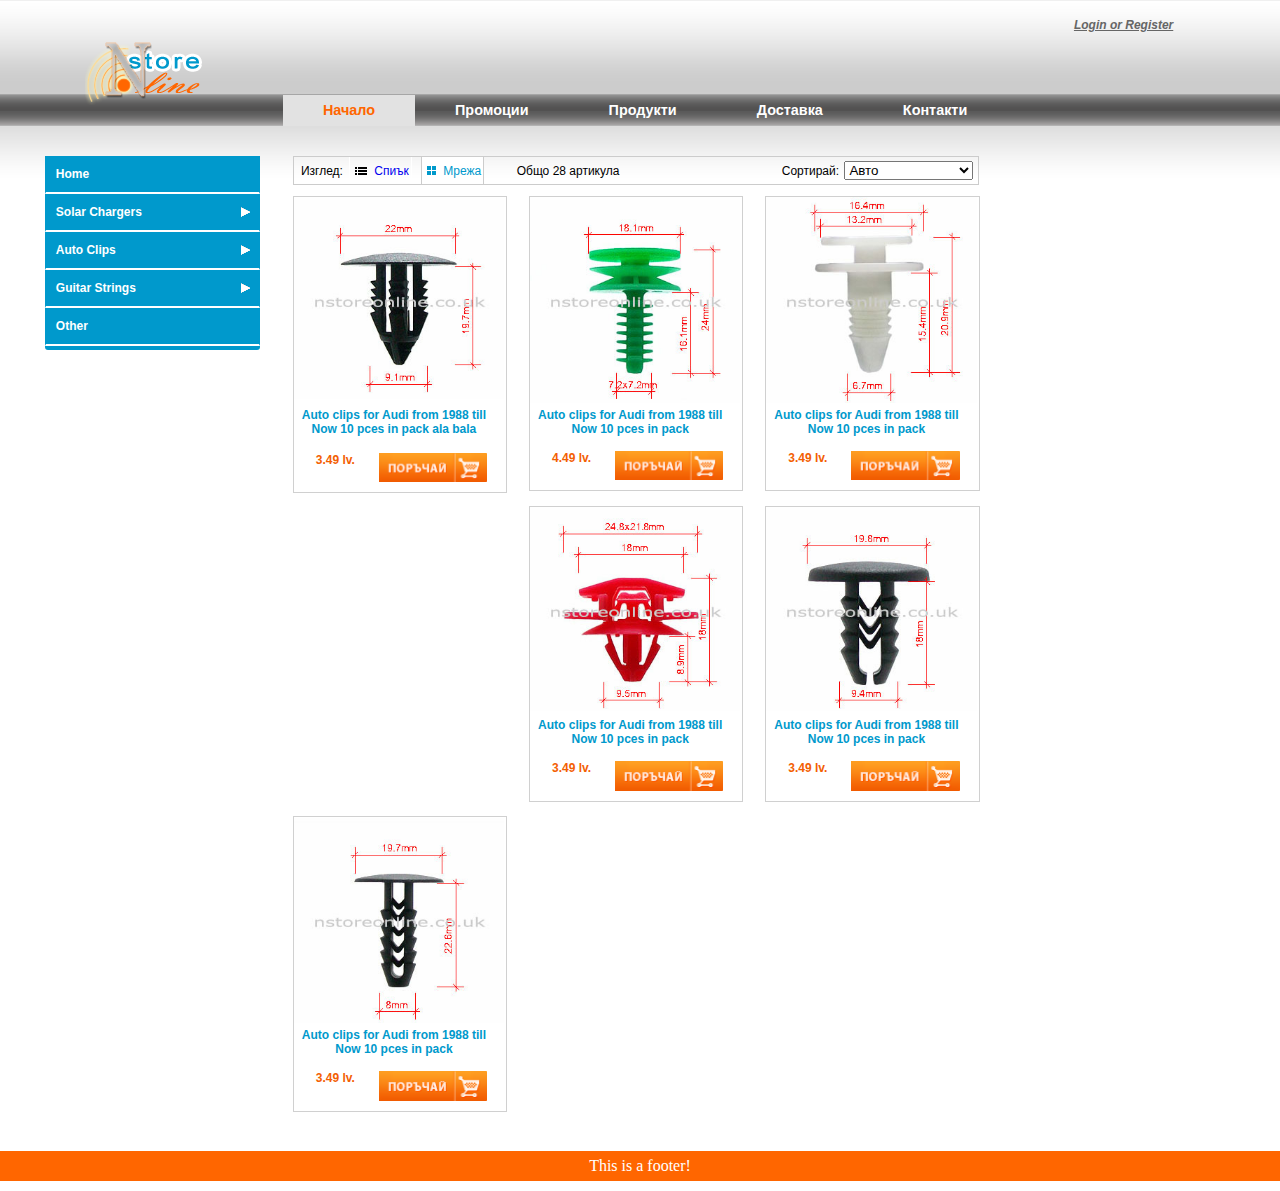
<file: index.html>
<!DOCTYPE html PUBLIC "-//W3C//DTD XHTML 1.0 Transitional//EN" "http://www.w3.org/TR/xhtml1/DTD/xhtml1-transitional.dtd">
<html xmlns="http://www.w3.org/1999/xhtml">
<head>
<meta http-equiv="Content-Type" content="text/html; charset=utf-8" />
    <title>NstoreOnline</title>
	<link rel="stylesheet" href="css/screen_large.css"  type="text/css" />
	<link rel="stylesheet" media="only screen and (min-width:600px) and (max-width:950px)" href="css/screen_mediam.css"  type="text/css" />
	<link rel="stylesheet" media="only screen and (min-width:50px) and (max-width:599px)" href="css/screen_small.css" type="text/css" />
	<script type="text/javascript" src="js/jquery-1.8.3.min.js"></script>
	<script type="text/javascript" src="js/farinspace/jquery.imgpreload.min.js"></script>
	<script type="text/javascript" src="js/design.js"></script>
</head>

<body>
	<div id="container">
								<!-- Start Banner -->
		<div id="top_banner">
			   <div class="div-logo">
					<a class="logo" href="#"></a>
			   </div>
		   
				<div class="div-banner-right">
		   
					<div class="div-vhod" ><a class="vhoda1"  href="#">Login or Register</a></div> 
		   
				</div>
				
					<nav class="top-menu-btn" id="nav-bar">
						<div id="menu">
							<a href="#" class="top_active">Начало</a>
							<a href="#">Промоции</a>
							<a href="#">Продукти</a>
							<a href="#">Доставка</a>
							<a href="#">Контакти</a>
						</div>
					</nav>
					<a href="#" class="mobile_menu" id="mob-menu"></a>
					<a href="#" class="mobile_left_menu" id="mob_left_menu"></a>
		</div>
						<!-- End Banner   -->

						<!-- Start Left menu , Content, Right side -->
		<div id="contentarea">

<!--  Left side menu START  -->
			<div id="left-hide" >
				<div id="left-menu-container">

					<div id='leftside_menu'>
					     <ul>

					     	<li class="active"><a href="#"><span>Home</span></a></li>

							 <li class='has-submenu'><a href='#'><span>Solar Chargers</span></a>
							 	<ul>
							 		<li><a href='#'><span>Mono Cristaline</span></a></li>
								   <li class='last'><a href='#'><span>Silitius</span></a></li>
							 	</ul>
							 </li>

							 <li class='has-submenu'><a href='#'><span>Auto Clips</span></a>
								<ul>
								   <li><a href='#'><span>Audi</span></a></li>
								   <li><a href='#'><span>BMW</span></a></li>
								   <li><a href='#'><span>Ford</span></a></li>
								   <li><a href='#'><span>Mercedes</span></a></li>
								   <li class='last'><a href='#'><span>VW</span></a></li>
								</ul>
							 </li>

							 <li class='has-submenu'><a href='#'><span>Guitar Strings</span></a>
								<ul>
								   <li><a href='#'><span>Fender</span></a></li>
								   <li class='last'><a href='#'><span>Gibsson</span></a></li>
								</ul>
							 </li>
							 
							 <li class='last'><a href='#'><span>Other</span></a></li>
						  </ul>
				   </div>
					
				</div>
			</div>
<!--  Left side menu END   -->			


<!--Right side container -->
			<div id="right-container">

			</div>

<!-- Main Content  -->
			<div id="maincontent">


	<!-- Top Navigation -->			
				<div id="main-content-nav">

					<div class="rullers" id="izgled">
						<span>Изглед: </span>
						<a href="#" id="spisak"><span>Спиък</span></a>
						<a href="#" id="mreja" class="active-rul"><span>Мрежа</span></a>
					</div>
					
					<div class="rullers"><span>Общо 28 артикула</span></div>
					<div class="rullers" id="sortirai"><span>Сортирай:</span>
						<select type="text" >
							<option value="1">Авто</option>
							<option value="2">Цена Възходяща</option>
							<option value="3">Цена Низходяща</option>
							<option value="4">По Кат. No.</option>
						</select>
					</div>
					
				</div>



	<!-- Divs with products START -->			
				<div class="thumbs">
					<img src="images/Clips/c1260.jpg"/>
					<p class="name">Auto clips for Audi  from 1988 till Now 10 pces in pack ala bala nica turska panica</p>
					<div class="price">3.49 lv.</div>
					<div class="btn_porachai"><img src="images/11.png"/></div>
				</div><!-- end of thumbs1 -->

				<div class="thumbs">
					<img src="images/Clips/c1259.jpg"/>
					<p class="name">Auto clips for Audi  from 1988 till Now 10 pces in pack</p>
					<div class="price">4.49 lv.</div>
					<div class="btn_porachai"><img src="images/11.png"/></div>
				</div><!-- end of thumbs2 -->
				<div class="thumbs">
					<img src="images/Clips/c1262.jpg"/>
					<p class="name">Auto clips for Audi  from 1988 till Now 10 pces in pack</p>
					<div class="price">3.49 lv.</div>
					<div class="btn_porachai"><img src="images/11.png"/></div>
				</div><!-- end of thumbs3 -->
				<div class="thumbs">
					<img src="images/Clips/c1263.jpg"/>
					<p class="name">Auto clips for Audi  from 1988 till Now 10 pces in pack</p>
					<div class="price">3.49 lv.</div>
					<div class="btn_porachai"><img src="images/11.png"/></div>
				</div><!-- end of thumbs4 -->
				<div class="thumbs">
					<img src="images/Clips/c1284.jpg"/>
					<p class="name">Auto clips for Audi  from 1988 till Now 10 pces in pack</p>
					<div class="price">3.49 lv.</div>
					<div class="btn_porachai"><img src="images/11.png"/></div>
				</div><!-- end of thumbs5 -->
				<div class="thumbs">
					<img src="images/Clips/c1288.jpg"/>
					<p class="name">Auto clips for Audi  from 1988 till Now 10 pces in pack</p>
					<div class="price">3.49 lv.</div>
					<div class="btn_porachai"><img src="images/11.png"/></div>
				</div><!-- end of thumbs6 -->
	<!-- Divs with products END -->			

			</div><!-- End of main content -->

			





		</div>	
					<!-- End Left menu , Content, Right side -->

			

		<script >
			
		</script>		
	</div>	

	<footer>
			This is a footer!
	</footer>	
</body>
</html>
</file>
<file: css/screen_large.css>
body{
	margin:0;
	padding:0;
	background: url(../images/bg_body.png);
	background-repeat:  repeat-x;
}

#container{
	width: 93%;
	max-width:1200px;
	margin: 0px auto;
}

#top_banner{
	height: 126px;
}

.div-logo{
	position: relative;
	float: left;
	width: 18%;
	height: 126px;
}

.div-banner-right{
	float: left;
	width: 81%;
	height: 95px;
}

.div-vhod{
	float:right;
	width: 85%;
	height:25px;
	margin-top:8px;
	text-align:right;
}

a.logo {
	position: absolute;
	width: 120px;
	height: 70px;
	top: 35px;
	left: 40px;
	background-image: url(../images/logo2.png);
	background-repeat: no-repeat;
}

a.logo:hover{
	background-position: bottom;
} 

.vhoda{
	float:left;
	font-size: 10px;
	color:#666;
	font-family: Verdana,Arial,Helvetica,sans-serif;
	font-weight: bold;
	font-style: italic;
	padding-top:3px;
	padding-left:10px;
	padding-right:10px;
}

.vhoda1{
	float:right;
	font-size: 12px;
	color:#666;
	font-family: Verdana,Arial,Helvetica,sans-serif;
	font-weight: bold;
	font-style: italic;
	margin: 10px 50px 0px 0px;
}

.vhod-form{
	float:left;
	font-size: 10px;
	color:#666;
	font-family: Verdana,Arial,Helvetica,sans-serif;
	font-weight: bold;
	font-style: italic;
	padding-left: 15px;
}

#nav-bar {overflow: hidden;}

.top-menu-btn { 
 
	margin-top:0px;
	float:right;
	width:80%;
	height:30px;
}

#menu {
    margin:0;  
    padding:0;
    height:31px;
    font-family:Verdana,Arial,Helvetica,sans-serif;  
	font-weight:bold;
    font-size:0.9em;
    height: auto;
}  

#menu a { 
	text-decoration: none; 
	display: inline-block; 
    float:left;  
    line-height:31px;  
    padding:0 40px;
    color:#FFF; 
} 
 
#menu a:hover {  
	color:#ff6600; 
    background-color:#e2e2e2;  
    text-decoration:none;  
}

#menu a.top_active{
	color:#ff6600; 
    background-color:#e2e2e2;  
    text-decoration:none;
}

a.mobile_menu{display:none;}

@media screen and (max-width: 1130px){
#top_banner{width: 93%;}

#menu a{padding:0 26px;}
	
}


/*End of Banner*/

/* ------------------------------FLAS Animation --------------------*/
.main_div{
	position:relative;
	float:right;
	background-color:#fff;
	width: 100%;
	max-width:215px;
	height:auto;
	z-index: 1;
}

/* ------------------------------ END of FLAS Animation --------------------*/

#contentarea{
	clear:both;
	width:100%;
	float:left;
	margin-top:30px;
}

/* left menu start here*/

#left-hide{					/*   To hide Left Menu in small screens!   */
	float: left;
	width: 19%;
	min-width: 140px;
	height: auto;
	min-height: 1px;
}	

#left-hide{
	z-index: 1;
	overflow-y:hidden;
}						


#left-menu-container{
	float: left;
	width:100%;
	max-width: 215px;
	background-color: #fff;
	height: auto;
	
}

/* ------------------ Styles Left Side Menu------------------- */
#leftside_menu,
#leftside_menu ul,
#leftside_menu li,
#leftside_menu a {
  margin: 0;
  padding: 0;
  border: 0;
  list-style: none;
  font-weight: normal;
  text-decoration: none;
  line-height: 1;
  font-family: Arial, sans-serif;
  font-size: 12px;
  position: relative;
}

#leftside_menu {
  width: 100%;
  border-bottom: 4px solid #0099cc;
  -webkit-border-radius: 3px;
  -moz-border-radius: 3px;
  border-radius: 3px;
}

#leftside_menu a {
  line-height: 1.0;
}

#leftside_menu > ul > li {
  background: #0099cc;
 /* background: -moz-linear-gradient(#0099cc 0%, #007ecc 100%);
  background: -webkit-gradient(linear, left top, left bottom, color-stop(0%, #0099cc), color-stop(100%, #007ecc));
  background: -webkit-linear-gradient(#0099cc 0%, #007ecc 100%);
  background: linear-gradient(#0099cc 0%, #007ecc 100%);*/
}

#leftside_menu > ul > li:hover {
background: rgba(0,153,204,0.85);
  /*background: #11aadd;*/
 /* background: -moz-linear-gradient(#11aadd 0%, #007ecc 100%);
  background: -webkit-gradient(linear, left top, left bottom, color-stop(0%, #11aadd), color-stop(100%, #007ecc));
  background: -webkit-linear-gradient(#11aadd 0%, #007ecc 100%);
  background: linear-gradient(#11aadd 0%, #007ecc 100%);*/
}

#leftside_menu > ul > li > a {
  font-size: 12px;
  font-weight: bold;
  display: block;
  color: #fff;
  border: 1px solid #0099cc;
  border-top: none;
  border-bottom: 2px solid #fff;
 /* text-shadow: 0 -1px 1px #751d0c;*/
}

#leftside_menu > ul > li > a > span {
  display: block;
  padding: 12px 10px;
  -webkit-border-radius: 4px;
  -moz-border-radius: 4px;
  border-radius: 4px;
}

#leftside_menu > ul > li > a:hover {
  text-decoration: none;
}

#leftside_menu > ul > li.active {
  border-bottom: none;
}

#leftside_menu > ul > li.has-submenu > a span {
  background: url(../images/collapsed.gif) 96% center no-repeat;
}
#leftside_menu > ul > li.has-submenu.active > a span {
  background: url(../images/expanded.gif) 96% center no-repeat;
}

/* Sub menu style start */
#leftside_menu ul ul {
  display: none;
  background: #fff;
  
}
#leftside_menu ul ul li {
  padding: 0;
  border-bottom: 1px solid #0099cc;
  border-top: none;
}

#leftside_menu ul ul li:last-child {
  border-bottom: none;
}

#leftside_menu ul ul a {
  background : #ffffff url(../images/left_m_circle.png) no-repeat left center;
  text-decoration:none;
  padding: 5px 10px;
  display: block;
  color: #333333;
}
#leftside_menu ul ul a.current {
  background : #ffffff url(../imagesleft_m_circlea.png) no-repeat left center;
}
#leftside_menu ul ul a:hover {
  background : #ffffff url(../images/left_m_circlea.png) no-repeat left center;
  color: #ff6600;
  text-decoration: none;
} /*   End of new one!!! leftmenu*/

/* End of left menu */
/* -----------------------------Main Content START --------------------------------------------------------------*/


#contentarea #maincontent{
	float:left;
	width:61.5%;
}

/* -------------- Item Review Start  ----------------------*/

#item-review{
	width: 93.5%;
	margin-left: 3%;
	margin-bottom: 1.5%;
	height: 30px;
	font-family: Arial, sans-serif;
  	font-size: 18px;
  	font-weight: bold;
  	line-height: 1;
	border-bottom: 1px solid #ccc; 
}

.item-header{color:#0099cc;}
.quontity{color:#ff6600;}

.review{
	float: left;
	width: 93.5%;
	height: auto;
	border-bottom: 1px solid #ccc;
	margin-left: 3%;
	margin-bottom: 5px;
}

.review-left{
	float: left;
	height: auto;
	width: 50%;
	max-width: 295px;
	margin-left: 1%;
}

.review-info{
	float: right;
	width: 49%;
}

.review-left img{
	width: 100%;
	height: auto;
}

.thumb1{
	float: left;
	height: auto;
}

.thumb1 img{
	width: 60px;
	height: auto;
}

.review-middle{
	float: left;
	width: 48%;
	margin-left: 2%;
	height: auto;
}

.review-right{
	float: left;
	width: 48%;
	margin-left: 2%;
	height: auto;
}

.review h3{
	line-height: 35px;
	font-size: 14px;
    color: #666666;
    font-family: Verdana,Arial,Helvetica,sans-serif;
    font-weight: bold;
    text-decoration: none;
}

h3.total-price{
	margin-top: -2px;
	font-size: 18px;
	color: #F36003;
}

#maincontent h4{
	font-size: 12px;
    color: #0099cc;
    font-family: Arial,Helvetica,sans-serif;
    text-decoration: none;
    font-weight: bold;
    text-align: left;
}

#maincontent > h4{margin-left: 3%;}

#spesification-table{
	max-width: 93.5%;
	height: 63px;
	margin-left: 3%;
	border-left:1px solid #ccc;
	font-size: 12px;
	font-family: Arial,Helvetica,sans-serif;
	margin-bottom: 20px;
}

.info{
	float: left;
	width: 19.8%;
	border-top:1px solid #ccc;
	border-bottom:1px solid #ccc;
	border-right: 1px solid #ccc;
	text-align: center;
}

.info-head{
	background-color: #0099cc;
	color:#fff;
	line-height: 31px;
}

.info-value{
	line-height: 31px;
}

/* -------------- Iten Review END  ----------------------*/



/* ----------Main Content Navigation(Mreja-List-Options) Start  -----------------*/

#main-content-nav{
	width: 93.5%;
	margin-left: 3%;
	margin-bottom: 1.5%;
	height: 27px;
	font-family: Arial, sans-serif;
  	font-size: 12px;
  	line-height: 1;
	border: 1px solid #ccc; 
}

.rullers{
	float: left;
	width: auto;
	height: 27px;
	margin-right:3%;
}



.rullers span{
	line-height: 28px;
	padding-left: 7px;
	margin-right: 2px;
}

#sortirai{width: auto; margin-right:5px; float:right;}

.rullers a{
	text-decoration: none;
	margin-right: 5px;
	margin-left: 1px;
	padding-top: 7px;
	padding-bottom: 6px;
	border-left: 1px solid #fff;
	border-right: 1px solid #fff;
}

.rullers a:hover{
	color: #0099CC;
}

.rullers a.active-rul{
	color: #0099CC;
	border-left: 1px solid #ccc;
	border-right: 1px solid #ccc;
	background-color: #fff;
}

.rullers #spisak:before{
	margin-left: 5px;
	content: url(../images/list.gif);
}

.rullers #spisak.active-rul:before{
	content: url(../images/lista.gif);
}

.rullers #mreja:before{
	margin-left: 5px;
	content: url(../images/gird.gif);
}

.rullers #mreja.active-rul:before{
	content: url(../images/girda.gif);
}

/* --------------  Products START  ------------------------- */
#contentarea #maincontent .thumbs{
	width:29%;
	min-width: 172px;
	float:left;
	margin-left:3%;
	margin-bottom:2%;
	height: auto;
	max-height:305px;
	font-family: Verdana,Arial,Helvetica,sans-serif;
	font-size:12px;
	font-weight:bold;
	color:#0099cc;
	border:1px solid #d0d0d0;
}

#contentarea #maincontent .thumbs img{
	width:99%;
}

#contentarea #maincontent .thumbs .name{
	max-height: 30px;
	max-width: 190px;
	overflow: hidden;
	text-align:center;
	margin:5px 5px 15px 5px;
}

#contentarea #maincontent .thumbs .price{
	width:39%;
	float:left;
	color:#f36003;
	text-align:center;
}

#contentarea #maincontent .thumbs .btn_porachai{
	width:60%;
	float:right;
	margin-bottom: 10px;
}

#contentarea #maincontent .thumbs .btn_porachai img{
	width:85%;
}
/* --------------  Products END  ------------------------- */



/**/
#contentarea #maincontent .thumbs_list{
	position: relative;
	width:95%;
	min-width: 300px;
	float:left;
	margin-left:3%;
	margin-bottom:2%;
	height: 23%;
	max-height: 155px;
	min-height:80px;
	font-family: Verdana,Arial,Helvetica,sans-serif;
	font-size:90%;
	font-weight:bold;
	color:#0099cc;
	border:1px solid #d0d0d0;
}

#contentarea #maincontent .thumbs_list img{
	float: left;
	width:22%;
	height: auto;
}

#contentarea #maincontent .thumbs_list .name{
	float: left;
	width: 55%;
	text-align:left;
	margin: 25px 5px 5px 5px;
}

#contentarea #maincontent .thumbs_list .price{
	float: right;
	width:auto;
	font-size:100%;
	font-weight:bold;
	color:#f36003;
	text-align:center;
	margin-top: 25px;
	margin-right: 10px;
}

#contentarea #maincontent .thumbs_list .btn_porachai{
	position: absolute;
	top: 72%;
	right: 10px;
	width:auto;
}

#contentarea #maincontent .thumbs_list .btn_porachai img{
	width: auto;
	
} 





/* --------------  Right Side START  ------------------------- */
#right-container{
	float: right;
	width:19%;
	max-width: 215px;
	min-height: 500px;
	height: auto;
}

/* ----------------- Futter ------------------*/

footer{
	float: left;
	width: 100%;
	background-color: #ff6600;
	line-height: 30px;
	text-align: center;
	color: #fff;
	margin-top: 25px;
	margin-bottom: 10px;
}

@media screen and (max-width: 1050px){
	#right-container{width:0px; display:none;}
	#contentarea #maincontent{width:79%;}
	.rullers{margin-right:2%;}
}
</file>
<file: css/screen_mediam.css>
#container{width:95%;}

#top_banner{
	width:95%;
}

a.logo {
	position: absolute;
	width: 90px;
	height: 52.5px;
	top: 50px;
	left: 10px;
	background-image: url(../images/logo2_midium.png);
	background-repeat: no-repeat;
}



a.logo:hover{
	background-position: bottom;
}

#menu {   
    list-style-type:none;  
    font-size:0.8em;  
}

#menu a { 
  	padding:0 14px;
}

#right-container{width:0px; display: none;}
#contentarea #maincontent{width:77.5%;}



#leftside_menu > ul > li > a > span {
	padding: 10px; 10px;
}

#izgled{
	display: none;
}

.rullers{width: 47%;}
#sortirai{width: auto; margin-right:5px; float:right;}

/* -------------- Iten Review Start  ----------------------*/

#item-review{font-size: 16px;}
.review h3{ font-size: 12px; line-height: 35px;}
h3.total-price{font-size: 14px;}



@media screen and (max-width: 780px){			/*---------------------------------*/

#contentarea #maincontent{
	float:left;
	width:75%;
}

#contentarea #maincontent .thumbs{				/*must be over written for list view!!!*/
	width:45%;
	max-width: 215px;
}

#spesification-table{height: auto; border-top: 1px solid #ccc;}

.info{
	width: 100%;
	border-top: none;
	border-right: 1px solid #ccc;
	text-align: center;
}

.info-head{
	float: left;
	width: 30%;
	background-color: #0099cc;
	color:#fff;
	line-height: 28px;
}

.info-value{
	float: left;
	width: 70%;
	line-height: 28px;
}

}												/* end max-width: 780px*/



@media screen and (max-width: 720px){
	#menu a{padding:0 9px;}
	.rullers{margin-right:0px;}
}
</file>
<file: css/screen_small.css>
body{
	background: url(../images/bg_body_small.png);
	background-repeat:  repeat-x;
}

#container{width:99%;}

#top_banner{
	width:99%;
	height: 97px;
}

.div-logo{height: 96px;}

.div-banner-right{height:66px;}

a.logo {
	position: absolute;
	width: 70px;
	height: 40.5px;
	top: 30px;
	left: 20px;
	background-image: url(../images/logo2_small.png);
	background-repeat: no-repeat;
}

a.logo:hover{
	background-position: bottom;
}


.vhoda1{
	font-size: 10px;
	margin-right:20px;
}

/* top menu in small*/

.top-menu-btn{
	width:100%;
}

#menu {
	position: static;
	padding: 3px 0px 3px 0px;
	background-color: #e2e2e2; 
}

#menu a {
	float:none;	
	display: block;
	margin: 12px;
	padding-left: 5px;
	
	background-color: #5E5E5E;
	color: #fff;
	-moz-border-radius:6px;
	-webkit-border-radius:6px;
	border-radius:6px;
}

#menu a:hover {
	background-color: rgba(255,255,255,.65);
}

/* end top menu in small*/

a.mobile_menu{
	display:block;
	width:30px;
	height:32px;
	background:  url(../images/mobile_link_menu.png) no-repeat 4px 4px;
	position:absolute; top:64px; right:16px;
}

a.mobile_menu.selected{
	background-position:4px -26px;
}

#right-container{width:0px; display: none;}
#contentarea #maincontent{float:left; width:73%;}

#contentarea #maincontent .thumbs{
	width:45%;
	max-width:215px;
	height: auto;
	max-height:305px;
}

#main-content-nav{display: none;}

#leftside_menu > ul > li > a > span {
	padding: 10px; 10px;
}
/* ----------------------------------------------------------------------*/

#item-review{
	width: 90%;
	font-size: 12px; 
	margin-left: 5%; 
}

.review{
	width: 90%; 
	margin-left: 5%; 
}

.review-left{
	float: left;
	height: auto;
	width: 90%;
}

.review-info{float: left;}	

.review h3{ font-size: 11px; line-height: 25px;}

h3.total-price{font-size: 12px;}

#maincontent h4{margin-left: 5%;}

#spesification-table{height: auto; border-top: 1px solid #ccc;}

.info{
	width: 100%;
	border-top: none;
	border-right: 1px solid #ccc;
	text-align: center;
}

#spesification-table{
	margin-left: 4%;
	font-size: 11px;
}

.info-head{
	float: left;
	width: 40%;
	background-color: #0099cc;
	color:#fff;
	line-height: 28px;
}

.info-value{
	float: left;
	width: 60%;
	line-height: 28px;
}

@media screen and (max-width: 550px){

	a.mobile_left_menu{
		display:block;
		width:32px;
		height:30px;
		background:  url(../images/left_link_menu.png) no-repeat 4px 4px;
		position:absolute; top:67px; left:10px;
	}

	a.mobile_left_menu.selected1{
		background-position:-26px 4px;
	}

	#left-hide{
		position: absolute;
		z-index: 1;
		display: none;
	}

	#contentarea #maincontent{float:left; width:98%;}

	#contentarea #maincontent .thumbs{
		float:left;
		width:45%;
		
		
	}

	#contentarea.menuDisplayed #left-hide{
		
		display: block;
	}

}

@media screen and (max-width: 385px){

#contentarea #maincontent{float:left; width:95%; }
#contentarea #maincontent .thumbs{
	float: right;
	margin-left: 10%;
	margin-right: 10%;
	width:90%;
}

.review-info{
	width: 90%;
}

}
</file>
